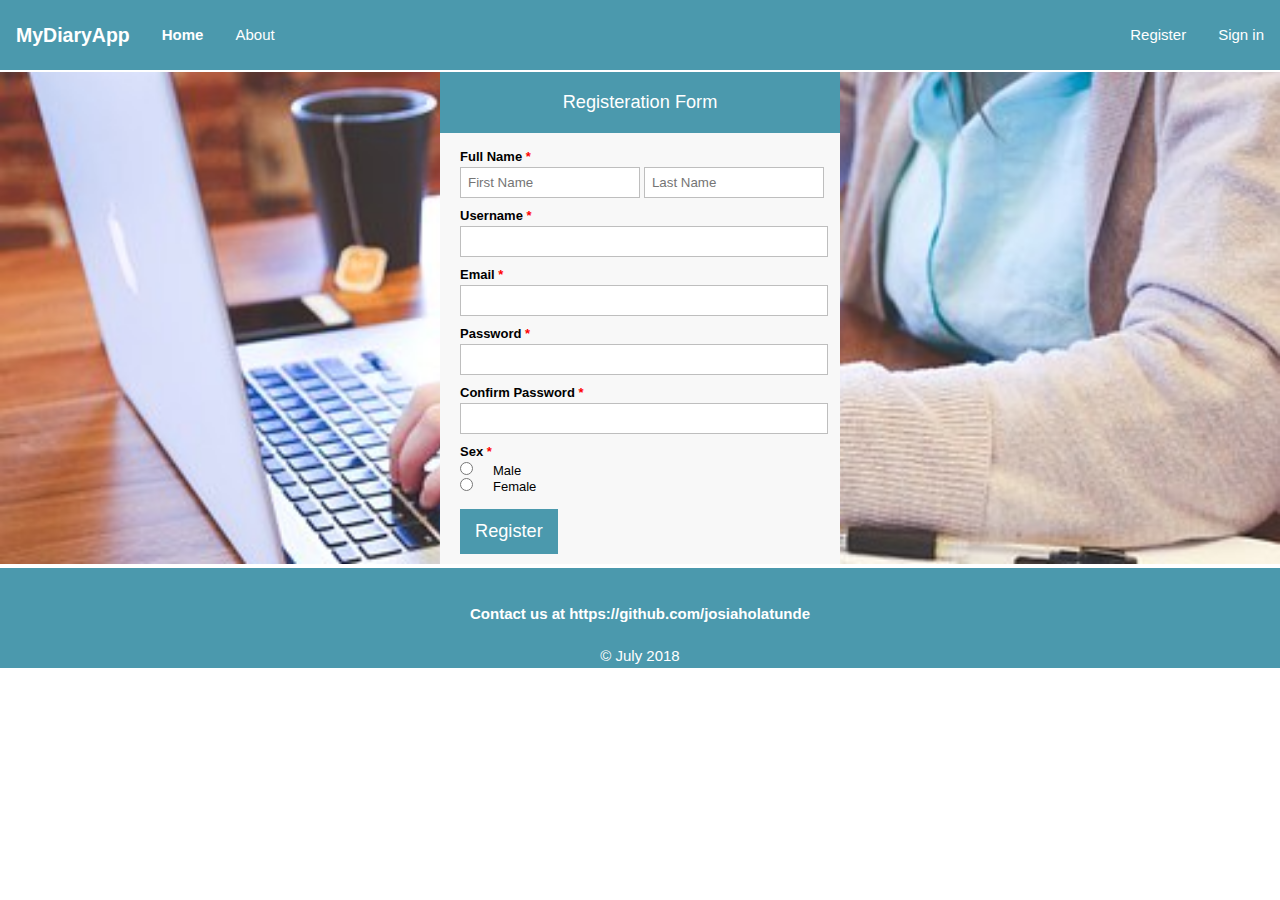
<file: index.html>
<!DOCTYPE html>
<html>
<head>
	<title>MyDiaryApp | Register</title>
    <meta http-equiv="Content-Type" content="text/html; charset=utf-8" />
    <meta name=viewport content="width=device-width, initial-scale=1">
    <meta name="description" content="A diary app">
    <meta name="author" content="My Diary">
    <link rel="stylesheet" type="text/css" href="./css/navStyle.css">
    <link rel="stylesheet" href="https://cdnjs.cloudflare.com/ajax/libs/font-awesome/4.7.0/css/font-awesome.min.css">
    <!--[if IE]> <script src="http://html5shiv.googlecode.com/svn/trunk/html5.js"></script><![endif]-->

</head>
<body>
    <header>
        <nav id="myTopnav" class="topnav">
            <li class="highlight"> <a href="./index.html">MyDiaryApp</a></li>
            <li class="current"><a href="./index.html">Home</a></li>
            <li><a href="./about.html">About</a></li>
            <li class="navbar-right"><a class="active" href="loginform.html">Sign in</a></li>
            <li class="navbar-right"><a href="#about">Register</a></li>
            <li>
                <a href="javascript:void(0);" class="icon" onclick="myFunction()">
                    <i class="fa fa-bars"></i>
                </a>
            </li>
        </nav>
    </header>

    <section class="mainSection">
        <div id="signupform">
	        <form method="POST" action="#">
                <ul class="form-style-1">
                    <h1>Registeration Form</h1>
                    <li>
                        <label>Full Name <span class="required">*</span></label>
                        <input type="text" name="firstname" class="field-divided" placeholder="First Name" />
                        <input type="text" name="lastname" class="field-divided" placeholder="Last Name" />
                    </li>

                    <li>
                        <label for="username">Username <span class="required">*</span></label>
                        <input type="text" id="username" name="username" class="field-long" />
                    </li>

                    <li>
                        <label for="email">Email <span class="required">*</span></label>
                        <input type="email" id="email" name="email" class="field-long" />
                    </li>

                    <li>
                        <label for="password">Password <span class="required">*</span></label>
                        <input type="password" id="password" name="password" class="field-long" />
                    </li>

                    <li>
                        <label for="password2">Confirm Password <span class="required">*</span></label>
                        <input type="password" id="password2" name="password2" class="field-long" />
                    </li>

                    <li>
                        <label>Sex <span class="required">*</span></label>
                        <input type="radio"  name="sex" class="" /><span  class="sex">Male</span><br/>
                        <input type="radio" name="sex" class="" /><span class="sex female">Female</span>
                        
                    </li>
    
                    <li>
                        <input type="submit" value="Register" />
                    </li>
                </ul>
            </form>
        </div>
    </section>

    <footer>
        <h4>Contact us at <a href="https://github.com/josiaholatunde">https://github.com/josiaholatunde</a></h4>
        <span>&copy; July 2018</span>
    </footer>

<script type="text/javascript">
    function myFunction() {
    var x = document.getElementById("myTopnav");
    if (x.className === "topnav") {
        x.className += " responsive";
    } else {
        x.className = "topnav";
    }
}
</script>
</body>
</html>
</file>
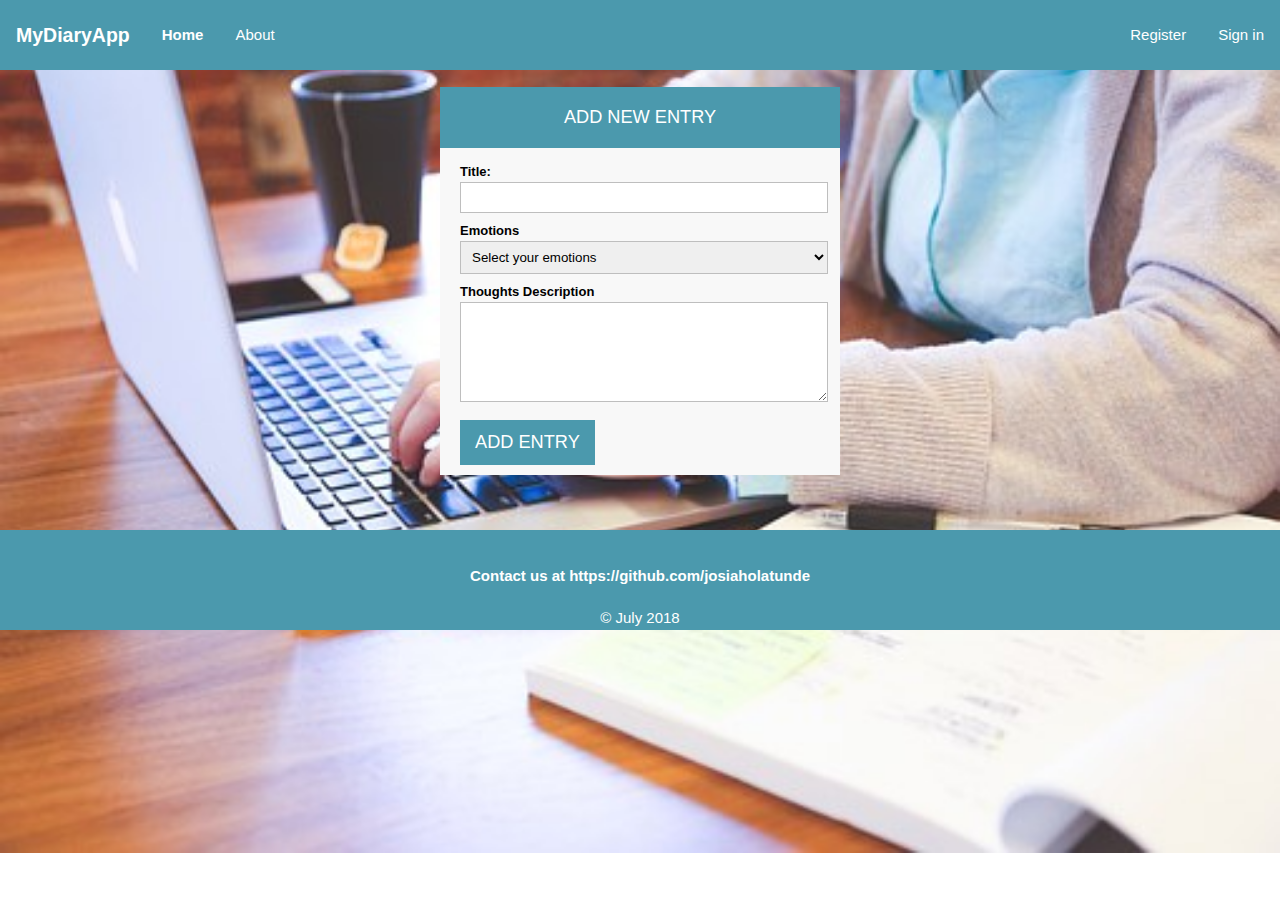
<file: addEntry.html>
<!DOCTYPE html>
<html>
<head>
	<title>Forms</title>
    <meta http-equiv="Content-Type" content="text/html; charset=utf-8" />
    <meta name=viewport content="width=device-width, initial-scale=1">
    <meta name="description" content="A diary app">
    <meta name="author" content="My Diary">
    <link rel="stylesheet" type="text/css" href="./css/navStyle.css">
    <link rel="stylesheet" href="https://cdnjs.cloudflare.com/ajax/libs/font-awesome/4.7.0/css/font-awesome.min.css">
    <!--[if IE]> <script src="http://html5shiv.googlecode.com/svn/trunk/html5.js"></script><![endif]-->
</head>
<style>
        body{
           background: url('./img/img7.jpg') no-repeat;
           background-size: cover;
       }
   </style>
<body>

        <header>
                <nav id="myTopnav" class="topnav">
                    <li class="highlight"> <a href="./index.html">MyDiaryApp</a></li>
                    <li class="current"><a href="./index.html">Home</a></li>
                    <li><a href="./about.html">About</a></li>
                    <li class="navbar-right"><a class="active" href="loginform.html">Sign in</a></li>
                    <li class="navbar-right"><a href="#about">Register</a></li>
                    <li>
                        <a href="javascript:void(0);" class="icon" onclick="myFunction()">
                            <i class="fa fa-bars"></i>
                        </a>
                    </li>
                </nav>
        </header>
    <section>
    <div id="signupform">
	    <form >
            <ul class="form-style-1">
                <h1>ADD NEW ENTRY</h1>
                    <li>
                        <label>Title:</label>
                        <input type="text" name="title" class="field-long" />
                    </li>

                    <li>
                        <label>Emotions</label>
                        <select name="mood" class="field-long">
                            <option value="">Select your emotions</option>
                            <option value="sad">Sad</option>
                            <option value="angry">Angry</option>
                            <option value="ashamed">Ashamed</option>
                            <option value="happy">Happy</option>
                            <option value="excited">Excited</option>
                        </select>
                        
                    </li>
                
                    <li>
                        <label>Thoughts Description</label>
                        <textarea name="description" id="description" class="field-long field-textarea"></textarea>
                    </li>
                    <li>
                        <input type="submit" value="ADD ENTRY" />
                    </li>
                </ul>
            </form>
        </div>
    </section>
    <footer id="addFormFooter">
        <h4>Contact us at <a href="https://github.com/josiaholatunde">https://github.com/josiaholatunde</a></h4>
        <span>&copy; July 2018</span>
    </footer>

<script type="text/javascript">
    function myFunction() {
    var x = document.getElementById("myTopnav");
    if (x.className === "topnav") {
        x.className += " responsive";
    } else {
        x.className = "topnav";
    }
}
</script>
</body>
</html>
</file>
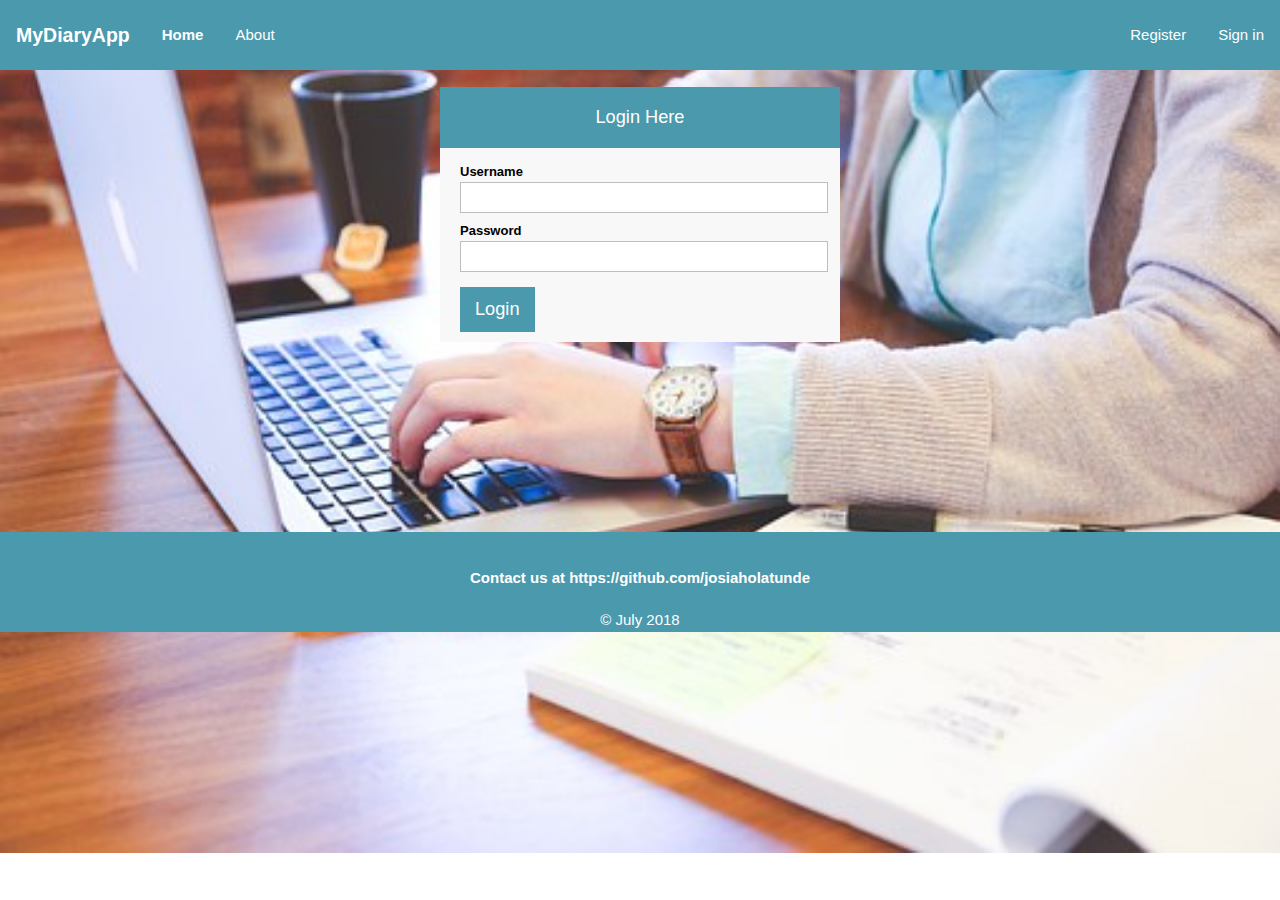
<file: loginform.html>
<!DOCTYPE html>
<html>
<head>
        <title>MyDiaryApp | Register</title>
        <meta http-equiv="Content-Type" content="text/html; charset=utf-8" />
        <meta name=viewport content="width=device-width, initial-scale=1">
        <meta name="description" content="A diary app">
        <meta name="author" content="My Diary">
        <link rel="stylesheet" type="text/css" href="./css/navStyle.css">
        <link rel="stylesheet" href="https://cdnjs.cloudflare.com/ajax/libs/font-awesome/4.7.0/css/font-awesome.min.css">
        <!--[if IE]> <script src="http://html5shiv.googlecode.com/svn/trunk/html5.js"></script><![endif]-->
    <style>
         body{
            background: url('./img/img7.jpg') no-repeat;
            background-size: cover;
        } 
      
        

  
    </style>
</head>
<body>

    <header>
        <nav id="myTopnav" class="topnav">
            <li class="highlight"> <a href="./index.html">MyDiaryApp</a></li>
            <li class="current"><a href="./index.html">Home</a></li>
            <li><a href="./about.html">About</a></li>
            <li class="navbar-right"><a class="active" href="loginform.html">Sign in</a></li>
            <li class="navbar-right"><a href="#about">Register</a></li>
            <li>
                        <a href="javascript:void(0);" class="icon" onclick="myFunction()">
                            <i class="fa fa-bars"></i>
                        </a>
            </li>
        </nav>
    </header>
    <section class="another">
        <div id="signupform">
            <form method="POST" action="">
                <ul class="form-style-1">
                  <h1>Login Here</h1>
    

                    <li>
                        <label for="username">Username</label>
                         <input type="text" id="username" name="username" class="field-long" />
                    </li>

                    <li>
                        <label for="password">Password</label>
                        <input type="password" id="password" name="password" class="field-long" />
                    </li>

   
                    <li>
                        <input type="submit" value="Login" />
                    </li>
                </ul>
            </form>
        </div>
    </section>
    <footer id="loginFormFooter">
        <h4>Contact us at <a href="https://github.com/josiaholatunde">https://github.com/josiaholatunde</a></h4>
        <span>&copy; July 2018</span>
    </footer>
</body>
</html>
</file>
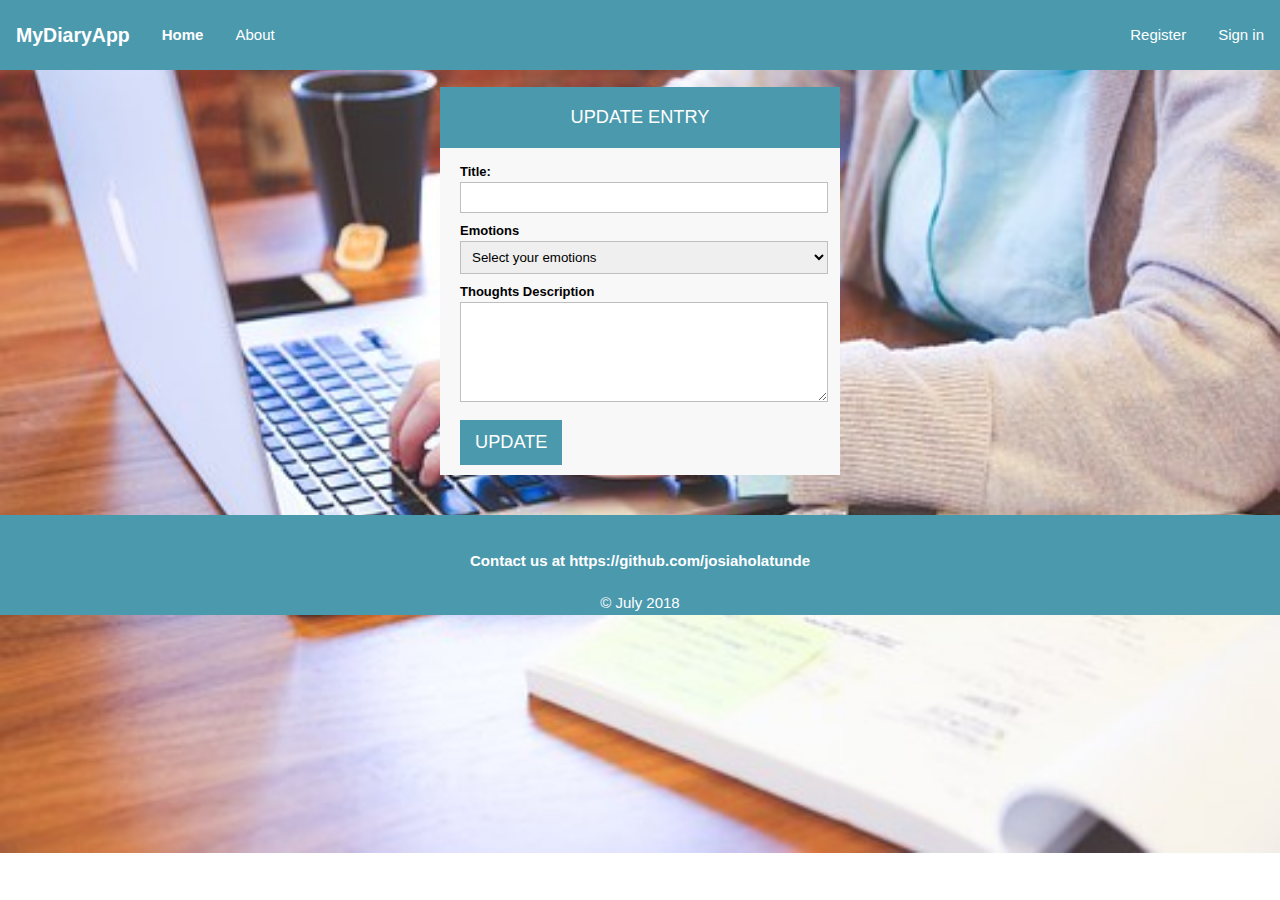
<file: updateEntry.html>
<!DOCTYPE html>
<html>
<head>
	<title>Forms</title>
    <meta http-equiv="Content-Type" content="text/html; charset=utf-8" />
    <meta name=viewport content="width=device-width, initial-scale=1">
    <meta name="description" content="A diary app">
    <meta name="author" content="My Diary">
    <link rel="stylesheet" type="text/css" href="./css/navStyle.css">
    <link rel="stylesheet" href="https://cdnjs.cloudflare.com/ajax/libs/font-awesome/4.7.0/css/font-awesome.min.css">
    <!--[if IE]> <script src="http://html5shiv.googlecode.com/svn/trunk/html5.js"></script><![endif]-->
    <style>
         body{
            background: url('./img/img7.jpg') no-repeat;
            background-size: cover;
        }
    </style>
</head>
<body>

        <header>
                <nav id="myTopnav" class="topnav">
                    <li class="highlight"> <a href="./index.html">MyDiaryApp</a></li>
                    <li class="current"><a href="./index.html">Home</a></li>
                    <li><a href="./about.html">About</a></li>
                    <li class="navbar-right"><a class="active" href="loginform.html">Sign in</a></li>
                    <li class="navbar-right"><a href="#about">Register</a></li>
                    <li>
                        <a href="javascript:void(0);" class="icon" onclick="myFunction()">
                            <i class="fa fa-bars"></i>
                        </a>
                    </li>
                </nav>
        </header>
    <section class="">
        <div id="signupform">
            <form  method="POST" action="">
                <ul class="form-style-1">
                 <h1>UPDATE ENTRY</h1>
                     <li>
                         <label>Title:</label>
                         <input type="text" name="title" class="field-long" />
                    </li>

                    <li>
                        <label>Emotions</label>
                        <select name="mood" class="field-long">
                            <option value="">Select your emotions</option>
                            <option value="sad">Sad</option>
                            <option value="angry">Angry</option>
                            <option value="ashamed">Ashamed</option>
                            <option value="happy">Happy</option>
                            <option value="excited">Excited</option>
                        </select>
            
                    </li>
    
                    <li>
                        <label>Thoughts Description</label>
                        <textarea name="description" id="description" class="field-long field-textarea"></textarea>
                    </li>

            
                     <li>
                         <input type="submit" value="UPDATE" />
                    </li>
                </ul>
            </form>
        </div>
    </section>

    <footer id="updateFormFooter">
        <h4>Contact us at <a href="https://github.com/josiaholatunde">https://github.com/josiaholatunde</a></h4>
        <span>&copy; July 2018</span>
    </footer>
<script type="text/javascript">
    function myFunction() {
        var x = document.getElementById("myTopnav");
        if (x.className === "topnav") {
            x.className += " responsive";
        } else {
            x.className = "topnav";
        }
    }
</script>
</body>
</html>
</file>
<file: css/navStyle.css>
body{
    font: 15px/1.5 Arial, Helvetica, sans-serif;
    margin: 0;
    padding: 0;
    
}
.mainSection{
    background: url("../img/img7.jpg") no-repeat 0 -50px;
    background-size: cover;
    margin-top: -15px;
}

 .highlight a{
    color: white;
    font-weight: bold;
    font-size: 1.3em;
    margin-top: -3px;
}

nav {
    list-style-type: none;
    margin: 0;
    padding: 0;
    overflow: hidden;
    height: 70px;
    background-color: #4B99AD;
}

nav li {
    float: left;
    margin-top: 10px;
}

nav li a {
    display: block;
    color: white;
    text-align: center;
    padding: 14px 16px;
    text-decoration: none;
    
}
.current a{
    font-weight: bold;
}

/* Change the link color to #111 (black) on hover */
 nav a:hover {
    text-shadow: 0px 0px 5px grey;
}
nav li.navbar-right{
    float: right;
}

.topnav li a.icon {
    display: none;
}


#signupform{
    margin:17px auto;
    background: #F8F8F8;
    max-width: 400px;
}
.form-style-1 {
    
    max-width: 400px;
    padding: 20px 12px 10px 20px;
    font: 13px "Lucida Sans Unicode", "Lucida Grande", sans-serif;
   
}
.form-style-1 li {
    padding: 0;
    display: block;
    list-style: none;
    margin: 10px 0 0 0;
}
.form-style-1 label{
    margin:0 0 3px 0;
    padding:0px;
    display:block;
    font-weight: bold;
}
.form-style-1 input[type=text], 
.form-style-1 input[type=date],
.form-style-1 input[type=datetime],
.form-style-1 input[type=number],
.form-style-1 input[type=search],
.form-style-1 input[type=time],
.form-style-1 input[type=url],
.form-style-1 input[type=email],
.form-style-1 input[type=password],
.form-style-1 input[type=radio],
textarea, 
select{
    box-sizing: border-box;
    -webkit-box-sizing: border-box;
    -moz-box-sizing: border-box;
    border:1px solid #BEBEBE;
    padding: 7px;
    margin:0px;
    -webkit-transition: all 0.30s ease-in-out;
    -moz-transition: all 0.30s ease-in-out;
    -ms-transition: all 0.30s ease-in-out;
    -o-transition: all 0.30s ease-in-out;
    outline: none;  
}
.form-style-1 input[type=text]:focus, 
.form-style-1 input[type=date]:focus,
.form-style-1 input[type=datetime]:focus,
.form-style-1 input[type=number]:focus,
.form-style-1 input[type=search]:focus,
.form-style-1 input[type=time]:focus,
.form-style-1 input[type=url]:focus,
.form-style-1 input[type=email]:focus,
.form-style-1 input[type=password]:focus,
.form-style-1 input[type=radio]:focus,
.form-style-1 textarea:focus, 
.form-style-1 select:focus{
    -moz-box-shadow: 0 0 8px #88D5E9;
    -webkit-box-shadow: 0 0 8px #88D5E9;
    box-shadow: 0 0 8px #88D5E9;
    border: 1px solid #88D5E9;
}
.form-style-1 .field-divided{
    width: 49%;
}

.form-style-1 .field-long{
    width: 100%;
}
.form-style-1 .field-select{
    width: 100%;
}
.form-style-1 .field-textarea{
    height: 100px;
}
.sex{
    /*margin-left: -30px;*/
    padding: 10px 20px 10px 20px;



}

.form-style-1 input[type=submit], .form-style-1 input[type=button]{
    background: #4B99AD;
    padding: 8px 15px 8px 15px;
    border: none;
    color: #fff;
    margin-top: 5px;
    height: 45px;
    font-size: 1.4em;
}
.form-style-1 input[type=submit]:hover, .form-style-1 input[type=button]:hover{
    background: #4691A4;
    box-shadow:none;
    -moz-box-shadow:none;
    -webkit-box-shadow:none;
}
.form-style-1 .required{
    color:red;
}

.form-style-1 h1{
    background:  #4B99AD;
    padding: 20px 0;
    font-size: 140%;
    font-weight: 300;
    text-align: center;
    color: #fff;
    margin: -20px -12px 16px -20px;
    max-width: 400px;
    box-sizing: border-box;
}

 footer{
        margin-top: -13px;
        text-align: center;
        color: white;
        padding: 15px;
        
        height: 70px;
        background-color: #4B99AD;
    
} 
footer a{
    text-decoration: none;
    color: white;
}


/* Footer for the Login Form */
#loginFormFooter{
    margin-top: 190px;
}
#updateFormFooter{
    margin-top: 40px;
}
#addFormFooter{
    margin-top: 55px;
}

/* When the screen is less than 600 pixels wide, hide all links, except for the first one ("Home"). Show the link that contains should open and close the topnav (.icon) */
@media screen and (max-width: 600px) {
  .topnav li:not(:first-child) a{display: none;}
  .topnav li a.icon{
     position: absolute;
    right: 0;
    top: 9px;  
    display: block;
     
  }
}

/* The "responsive" class is added to the topnav with JavaScript when the user clicks on the icon. This class makes the topnav look good on small screens (display the links vertically instead of horizontally) */
@media screen and (max-width: 600px) {
  .topnav.responsive {position: relative;}
  .topnav.responsive li a.icon {
    position: absolute;
    right: 0;
    top: 7px;
  }
  .topnav .navbar-right a{margin-right: 25px;}
  .topnav.responsive li a {
    display: block;
    float: none;
    
    text-align: left;
  }
}
</file>
